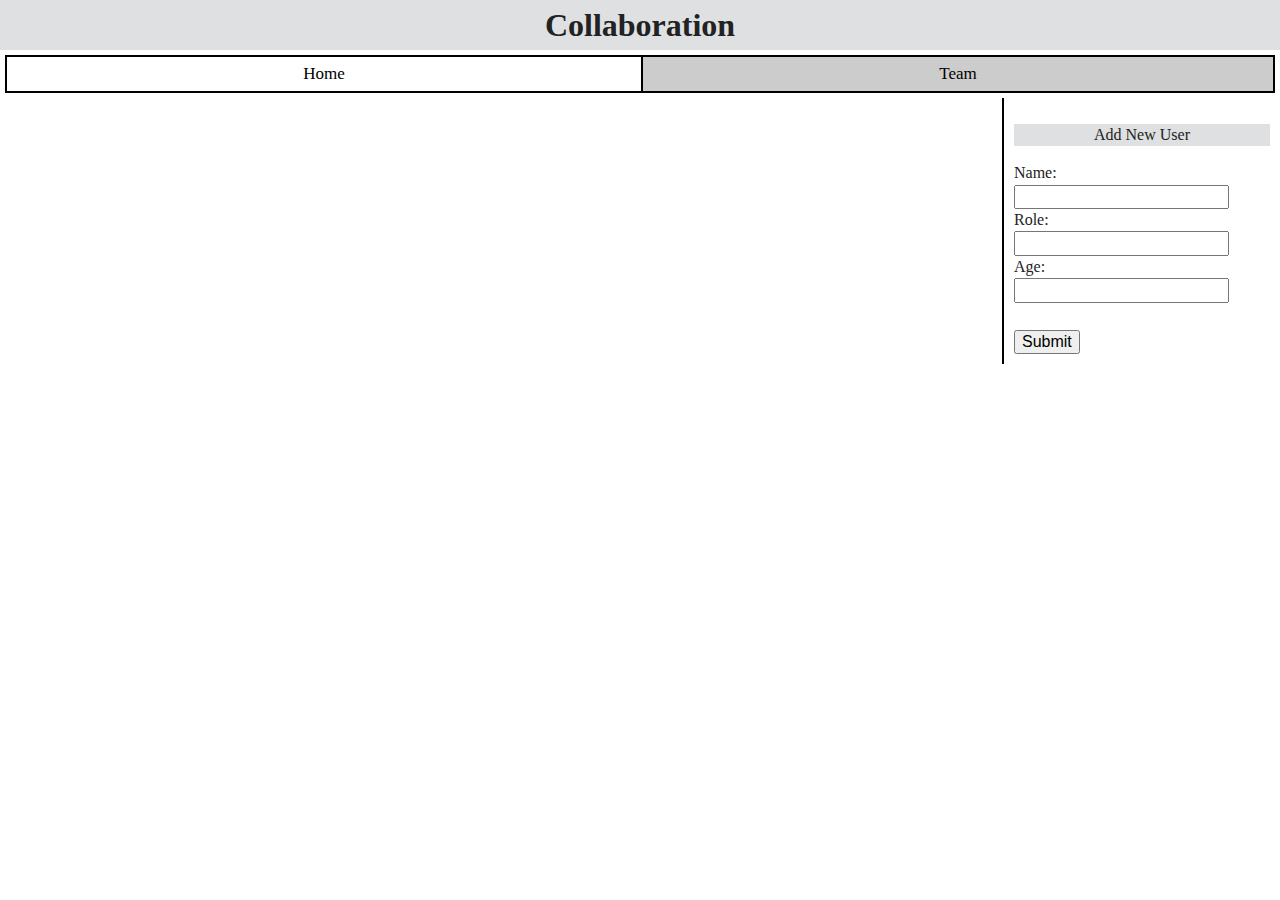
<file: team.html>
<!DOCTYPE html>
<html lang="en">
<head>
    <meta charset="UTF-8">

    <title>Team</title>
    <link rel="stylesheet" href="css/normalize.css">
    <link rel="stylesheet" href="css/main.css">

</head>
<body>

    <div id = "Header">
        Collaboration
    </div>
    <div class="topnav">
        <a id="home" href="backup.html">Home</a>
        <a class="active" id="team" href="#">Team</a>
    </div>
    <div class="Wrapper" style="height: 50%">
    <div class="TaskDetails" id="UserDetails" style="width:90%">

    <!--<div class="container">-->
        <!--<img src="img/default_profile.png" alt="Avatar" class="image"/>-->
        <!--<div class = "edit_del">-->
            <!--<img src="img/edit.png" class = "img"/>-->
            <!--<img src="img/cancel.png" class = "img"/>-->
        <!--</div>-->
        <!--<div class="middle">-->
            <!--<p class="Details">Role</p>-->
            <!--<p class="Details">Age: 21</p>-->
            <!--<p class="Details">ID</p>-->
        <!--</div>-->
        <!--<p class = "Name">ABC</p>-->
    <!--</div>-->

    <!--<div class="container">-->
        <!--<img src="img/default_profile.png" alt="Avatar" class="image"/>-->
        <!--<div class = "edit_del">-->
            <!--<img src="img/edit.png" class = "img"/>-->
            <!--<img src="img/cancel.png" class = "img"/>-->
        <!--</div>-->
        <!--<div class="middle">-->
            <!--<p class="Details">Role</p>-->
            <!--<p class="Details">Age: 21</p>-->
            <!--<p class="Details">ID</p>-->
        <!--</div>-->
        <!--<p class = "Name">XYZ</p>-->
    <!--</div>-->
    </div>

    <div class="AddUser">
    <p id = "addNewUser" style="cursor:pointer;display: block;background: #DEE0E1;text-align: center">Add New User</p>
    <form id="form1">
        Name:<br>
        <input type="text" name="Name" value="" id="name" required /><br>
        Role:<br>
        <input type="text" name="Role" value="" id="role" required /><br>
        Age:<br>
        <input type="text" name="Age" value="" id="age" required /><br><br>
        <div>
            <input type="submit" class="sub_button" id="add_button"></input>
            <button class="edit_button" id="edit_button">Edit</button>
            <button class="can_button" id="can_button">Cancel</button>
        </div>
    </form>
    </div>
    </div>
    <!--<div class = "ProjDetails">-->
    <!--<p>Tasks</p>-->
    <!--<div class="HorizontalPartition">-->
    <!--<div class = "ProjSection">-->
        <!--<p class = "TaskHeading">"Todo"</p>-->

        <!--<div class="Todo">-->
        <!--<div class="InsideSection">-->
            <!--<p class="Title_List">Task 1</p>-->
            <!--<p class="Title_List">Task 2</p>-->
            <!--<p class="Title_List">Task 3</p>-->
            <!--<p class="Title_List">Task 4</p>-->
        <!--</div>-->
        <!--</div>-->
    <!--</div>-->

    <!--<div class = "ProjSection">-->
        <!--<p class = "TaskHeading">"Doing"</p>-->

        <!--<div class="Todo">-->
            <!--<div class="InsideSection">-->
                <!--<p class="Title_List">Task 1</p>-->
                <!--<p class="Title_List">Task 2</p>-->
                <!--<p class="Title_List">Task 3</p>-->
                <!--<p class="Title_List">Task 4</p>-->
            <!--</div>-->
        <!--</div>-->
    <!--</div>-->

    <!--<div class = "ProjSection" style="border-right: none">-->
        <!--<p class = "TaskHeading">"Done"</p>-->

        <!--<div class="Todo">-->
            <!--<div class="InsideSection">-->
                <!--<p class="Title_List">Task 1</p>-->
                <!--<p class="Title_List">Task 2</p>-->
                <!--<p class="Title_List">Task 3</p>-->
                <!--<p class="Title_List">Task 4</p>-->
                <!--<p class="Title_List">Task 5</p>-->
            <!--</div>-->
        <!--</div>-->
    <!--</div>-->
    <!--</div>-->
    <!--</div>-->
    <script src="js/team_final.js"></script>


</body>
</html>
</file>
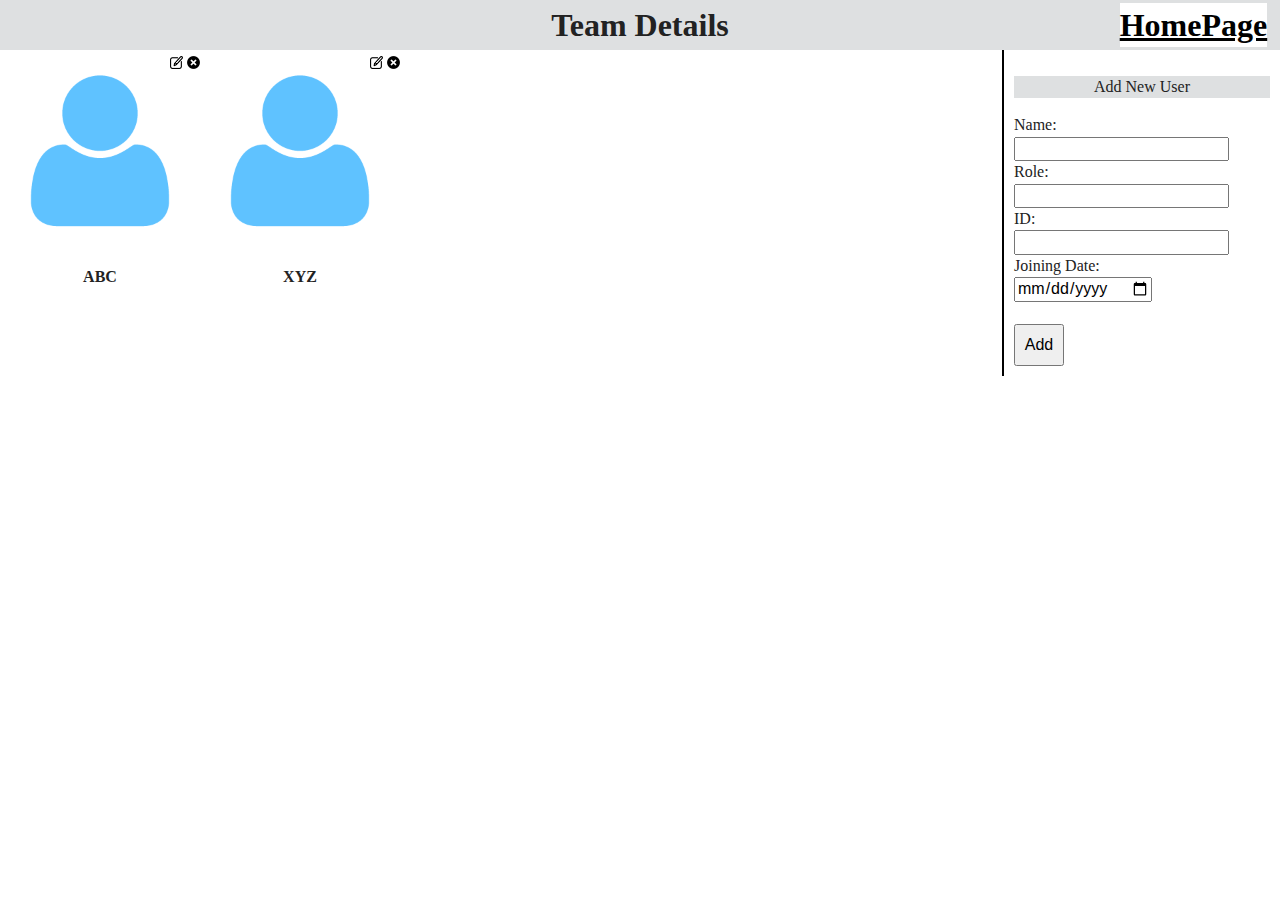
<file: ProjectCollaboration/team.html>
<!DOCTYPE html>
<html lang="en">
<head>
    <meta charset="UTF-8">

    <title>Team</title>
    <link rel="stylesheet" href="css/normalize.css">
    <link rel="stylesheet" href="css/main.css">

</head>
<body>
    <div id = "Header">
        Team Details
        <a class="Header_Button" href="index.html">HomePage</a>
    </div>
    <div class="Wrapper" style="height: 50%">
    <div class="TaskDetails" style="width:90%">

    <div class="container">
        <img src="img/default_profile.png" alt="Avatar" class="image"/>
        <div class = "edit_del">
            <img src="img/edit.png" class = "img"/>
            <img src="img/cancel.png" class = "img"/>
        </div>
        <div class="middle">
            <p class="Details">Role</p>
            <p class="Details">Age: 21</p>
            <p class="Details">ID</p>
        </div>
        <p class = "Name">ABC</p>
    </div>

    <div class="container">
        <img src="img/default_profile.png" alt="Avatar" class="image"/>
        <div class = "edit_del">
            <img src="img/edit.png" class = "img"/>
            <img src="img/cancel.png" class = "img"/>
        </div>
        <div class="middle">
            <p class="Details">Role</p>
            <p class="Details">Age: 21</p>
            <p class="Details">ID</p>
        </div>
        <p class = "Name">XYZ</p>
    </div>
    </div>

    <div class="AddUser">
    <p style="display: block;background: #DEE0E1;text-align: center">Add New User</p>
    <form>
        Name:<br>
        <input type="text" name="Name" value=""><br>
        Role:<br>
        <input type="text" name="Role" value=""><br>
        ID:<br>
        <input type="text" name="ID" value=""><br>
        Joining Date:<br>
        <input type="date" name="JoiningDate" value=""><br><br>
        <input type="submit" value="Add" style="width: 50px;padding-top: 10px;padding-bottom: 10px"><br>
    </form>
    </div>
    </div>
    <!--<div class = "ProjDetails">-->
    <!--<p>Tasks</p>-->
    <!--<div class="HorizontalPartition">-->
    <!--<div class = "ProjSection">-->
        <!--<p class = "TaskHeading">"Todo"</p>-->

        <!--<div class="Todo">-->
        <!--<div class="InsideSection">-->
            <!--<p class="Title_List">Task 1</p>-->
            <!--<p class="Title_List">Task 2</p>-->
            <!--<p class="Title_List">Task 3</p>-->
            <!--<p class="Title_List">Task 4</p>-->
        <!--</div>-->
        <!--</div>-->
    <!--</div>-->

    <!--<div class = "ProjSection">-->
        <!--<p class = "TaskHeading">"Doing"</p>-->

        <!--<div class="Todo">-->
            <!--<div class="InsideSection">-->
                <!--<p class="Title_List">Task 1</p>-->
                <!--<p class="Title_List">Task 2</p>-->
                <!--<p class="Title_List">Task 3</p>-->
                <!--<p class="Title_List">Task 4</p>-->
            <!--</div>-->
        <!--</div>-->
    <!--</div>-->

    <!--<div class = "ProjSection" style="border-right: none">-->
        <!--<p class = "TaskHeading">"Done"</p>-->

        <!--<div class="Todo">-->
            <!--<div class="InsideSection">-->
                <!--<p class="Title_List">Task 1</p>-->
                <!--<p class="Title_List">Task 2</p>-->
                <!--<p class="Title_List">Task 3</p>-->
                <!--<p class="Title_List">Task 4</p>-->
                <!--<p class="Title_List">Task 5</p>-->
            <!--</div>-->
        <!--</div>-->
    <!--</div>-->
    <!--</div>-->
    <!--</div>-->
</body>
</html>
</file>
<file: css/main.css>
/*! HTML5 Boilerplate v6.0.1 | MIT License | https://html5boilerplate.com/ */

/*
 * What follows is the result of much research on cross-browser styling.
 * Credit left inline and big thanks to Nicolas Gallagher, Jonathan Neal,
 * Kroc Camen, and the H5BP dev community and team.
 */

/* ==========================================================================
   Base styles: opinionated defaults
   ========================================================================== */

html {
    color: #222;
    font-size: 1em;
    line-height: 1.4;
}

/*
 * Remove text-shadow in selection highlight:
 * https://twitter.com/miketaylr/status/12228805301
 *
 * Vendor-prefixed and regular ::selection selectors cannot be combined:
 * https://stackoverflow.com/a/16982510/7133471
 *
 * Customize the background color to match your design.
 */
#Header{
    display: flex;
    height: 50px;
    /*background: #f7f8fa;*/
    background: #DEE0E1;
    justify-content: center;
    align-items: center;
    font-size: xx-large;
    font-weight: bolder;
    margin: auto;
    white-space: nowrap;
    /*text-align: center;*/
}
.Home_Button{
    position: absolute;
    left: 1%;
    background: white;
    color: black;
    text-underline: none;
}
.Header_Button{
    position: absolute;
    right: 1%;
    background: white;
    color: black;
    text-underline: none;
}
.heading_Cards{
    font-weight: bolder;
    font-size: larger;
}
#Header1{
    display: flex;
    background: darkgray;
}
.Wrapper{
    width: 100%;
    display: flex;
    flex-wrap: nowrap;
}

.TaskDetails{
    /*float: left;*/
    width: 59%;
    justify-content: flex-start;
    align-items: flex-start;
    align-content: flex-start;
    background: white;
    border-right: 2px solid black;
    overflow: auto;
    display: flex;
    flex: 1;
}

.Card{
    background: #cccccc;
    margin: 15px;
    border: 3px solid black;
    display: inline-block;
    width: 30%;
    float: left;
    overflow-wrap: break-word;
    min-width: 120px;
    max-width: 270px;
    flex-grow: 1;
    border-radius: 10px;
}


.Card_Part2{
    background: #cccccc;
    margin: 15px;
    border: 3px solid black;
    display: block;
    width: 30%;
    float: left;
    overflow-wrap: break-word;
    min-width: 230px;
    max-width: 270px;
    border-radius: 10px;
}

.Title_Card{
    background: white;
    justify-content: center;
    align-items: center;
    text-align: left;
    font-weight: bolder;
    font-size: large;
    overflow-wrap: break-word;
    width: 97%;
    padding-left: 5px;
}

.Title_List{
    display: block;
    background: white;
    justify-content: center;
    align-items: center;
    text-align: center;
    width: 100%;
    font-size:medium;
    cursor: pointer;
    font-weight: normal;
    padding-left: 9px;
}

.button{
    background-color: white;
    border: 2px solid black;
    color: black;
    text-align: center;
    text-decoration: none;
    display: inline-block;
    cursor: pointer;
    justify-content: center;
    align-content: center;
    width: 90%;
    margin-left: 3.57%;
    margin-bottom: 5px;
}

.edit_button{
    text-align: center;
    margin-left: 0;
    margin-top: 5px;
    cursor: pointer;
}

.add_button{
    text-align: center;
    cursor: pointer;
    /*right: 0%;*/
    margin-top: 5px;
}

.del_button{
    text-align: center;
    cursor: pointer;
    /*right: 0%;*/
    visibility: hidden;
    margin-top: 5px;
}

#task_id{
    display: none;
}

.Todo{
    justify-content: center;
    align-items: center;
    text-align: center;
    background: white;
    margin: 5px;
    overflow: auto;
    max-height: 230px;
}

.Todo .Title_List{
    display: block;
}

.Todo:hover .Title_List{
    display: block;
}
.Todo:hover{
    background-color: #f0f8ff;
}

.Doing{
    justify-content: center;
    align-items: center;
    text-align: center;
    background: white;
    margin: 5px;
    overflow: auto;
    max-height: 230px;
}

.Doing .Title_List{
    display: block;
}

.Doing:hover .Title_List{
    display: block;
}
.Doing:hover{
    background-color: #f0f8ff;
}

.Done{
    justify-content: center;
    align-items: center;
    text-align: center;
    background: white;
    margin: 5px;
    overflow: auto;
    max-height: 230px;
}

.Done .Title_List{
    display: block;
}

.Done:hover .Title_List{
    display: block;
}
.Done:hover{
    background-color: #f0f8ff;
}

#TaskDescription{
    float: left;
    width: 25%;
    justify-content: center;
    align-items: center;
    min-width: 170px;
    /*border-left: 2px solid black;*/
}

.Del{
    cursor: pointer;
    font-size: small;
    background: #fff;
    padding-left: 7px
}

.container{
    position: relative;
    width: 200px;
    float: left;
}

.middle{
    position: absolute;
    top: 40px;
    left:40%;
    transition: 1.5s ease;
    opacity: 0;
    align-content: center;
    align-items: center;
    justify-content: center;
    /*display: block;*/
    /*background: darkgray;*/
}

.container:hover .image{
    opacity: 0.3;
}

.container:hover .middle{
    opacity: 1;
}

.AddUser{
    float: right;
    width: 20%;
    justify-content: center;
    align-items: center;
    margin: 10px;
    min-width: 170px;
}

.ProjDetails{
    margin-top: 20px;
    display: block;
    background: #DEE0E1;
    font-size: x-large;
    text-align: center;
}

.InsideSection{
    background: #f0f8ff;
}

.ProjSection{

    width: 33.33%;
    min-width: 250px;
    background: #EEF7FD;
    border-right: 2px solid black;
    float: left;
    top: 50%;
}

.TaskHeading{
    font-size: large;
}

.edit_del{

    position: absolute;
    top: 0px;
    right: 0%;
}
.image{
    width:200px;
    height:200px;

}

.plus{
    cursor: pointer;
    width:15px;
    height:15px;
    position: relative;
    padding-left: 4px;
    visibility: hidden;
}

.Todo:hover .plus{
    visibility: visible;
}

.Doing:hover .plus{
    visibility: visible;
}

.Done:hover .plus{
    visibility: visible;
}
.img{
    cursor: pointer;
    width:13px;
    height:13px;
}

.imgEdit{
    cursor: pointer;
    width:13px;
    height:13px;
    margin-left: 25px;
}

.imgDel{
    cursor: pointer;
    width:13px;
    height:13px;
    padding-left: 2px;
}

.Name{
    text-align: center;
    font-weight: bold
}

.HorizontalPartition{
    display: flex;
    flex-grow: 1;
    overflow: auto;
}

.MemDetails{
    display: flex;
    margin:10px 0px 10px 0px;
    background: white;
    justify-content: space-around;
}

.dropbtn {
    background-color: white;
    color: black;
    font-size: 16px;
    border: none;
    cursor: pointer;
}

.dropdown {
    position: relative;
    display: inline-block;
}

.dropdown-content {
    display: none;
    position: absolute;
    right: 0;
    background-color: #f9f9f9;
    min-width: 160px;
    box-shadow: 0px 8px 16px 0px rgba(0,0,0,0.2);
    z-index: 1;
    overflow: auto;
    max-height: 100px;
}

.dropdown-content a {
    color: black;
    padding: 12px 16px;
    text-decoration: none;
    display: block;
}

.dropdown-content a:hover {background-color: #f1f1f1}

.dropdown:hover .dropdown-content {
    display: block;
}

.dropdown:hover .dropbtn {
    background-color: #f1f1f1;
}

.topnav {
    overflow: hidden;
    background-color: white;
    border: 2px solid black;
    margin: 5px;
    display: flex;
}

.topnav a {
    flex-grow: 1;
    color: #000;
    text-align: center;
    text-decoration: none;
    padding: 5px;
    font-size: 17px;
}

.topnav a:hover {
    background-color: #ddd;
    color: black;
}

.topnav #home.active {
    background-color: #cccccc;
    border-right: 2px solid black;
    color: black;
}

.topnav #team.active {
    background-color: #cccccc;
    border-left: 2px solid black;
    color: black;
}

#form{
    padding: 4px;
}

#edit_button{
    visibility: hidden;
}
#can_button{
    visibility: hidden;
}
::-moz-selection {
    background: #b3d4fc;
    text-shadow: none;
}

::selection {
    background: #b3d4fc;
    text-shadow: none;
}

/*
 * A better looking default horizontal rule
 */

hr {
    display: block;
    height: 1px;
    border: 0;
    border-top: 1px solid #ccc;
    margin: 1em 0;
    padding: 0;
}

/*
 * Remove the gap between audio, canvas, iframes,
 * images, videos and the bottom of their containers:
 * https://github.com/h5bp/html5-boilerplate/issues/440
 */

audio,
canvas,
iframe,
img,
svg,
video {
    vertical-align: middle;
}

/*
 * Remove default fieldset styles.
 */

fieldset {
    border: 0;
    margin: 0;
    padding: 0;
}

/*
 * Allow only vertical resizing of textareas.
 */

textarea {
    resize: vertical;
}

/* ==========================================================================
   Browser Upgrade Prompt
   ========================================================================== */

.browserupgrade {
    margin: 0.2em 0;
    background: #ccc;
    color: #000;
    padding: 0.2em 0;
}

/* ==========================================================================
   Author's custom styles
   ========================================================================== */

















/* ==========================================================================
   Helper classes
   ========================================================================== */

/*
 * Hide visually and from screen readers
 */

.hidden {
    display: none !important;
}

/*
 * Hide only visually, but have it available for screen readers:
 * https://snook.ca/archives/html_and_css/hiding-content-for-accessibility
 *
 * 1. For long content, line feeds are not interpreted as spaces and small width
 *    causes content to wrap 1 word per line:
 *    https://medium.com/@jessebeach/beware-smushed-off-screen-accessible-text-5952a4c2cbfe
 */

.visuallyhidden {
    border: 0;
    clip: rect(0 0 0 0);
    -webkit-clip-path: inset(50%);
    clip-path: inset(50%);
    height: 1px;
    margin: -1px;
    overflow: hidden;
    padding: 0;
    position: absolute;
    width: 1px;
    white-space: nowrap; /* 1 */
}

/*
 * Extends the .visuallyhidden class to allow the element
 * to be focusable when navigated to via the keyboard:
 * https://www.drupal.org/node/897638
 */

.visuallyhidden.focusable:active,
.visuallyhidden.focusable:focus {
    clip: auto;
    -webkit-clip-path: none;
    clip-path: none;
    height: auto;
    margin: 0;
    overflow: visible;
    position: static;
    width: auto;
    white-space: inherit;
}

/*
 * Hide visually and from screen readers, but maintain layout
 */

.invisible {
    visibility: hidden;
}

/*
 * Clearfix: contain floats
 *
 * For modern browsers
 * 1. The space content is one way to avoid an Opera bug when the
 *    `contenteditable` attribute is included anywhere else in the document.
 *    Otherwise it causes space to appear at the top and bottom of elements
 *    that receive the `clearfix` class.
 * 2. The use of `table` rather than `block` is only necessary if using
 *    `:before` to contain the top-margins of child elements.
 */

.clearfix:before,
.clearfix:after {
    content: " "; /* 1 */
    display: table; /* 2 */
}

.clearfix:after {
    clear: both;
}

/* ==========================================================================
   EXAMPLE Media Queries for Responsive Design.
   These examples override the primary ('mobile first') styles.
   Modify as content requires.
   ========================================================================== */

@media only screen and (min-width: 35em) {
    /* Style adjustments for viewports that meet the condition */
}

@media print,
       (-webkit-min-device-pixel-ratio: 1.25),
       (min-resolution: 1.25dppx),
       (min-resolution: 120dpi) {
    /* Style adjustments for high resolution devices */
}

/* ==========================================================================
   Print styles.
   Inlined to avoid the additional HTTP request:
   http://www.phpied.com/delay-loading-your-print-css/
   ========================================================================== */

@media print {
    *,
    *:before,
    *:after {
        background: transparent !important;
        color: #000 !important; /* Black prints faster:
                                   http://www.sanbeiji.com/archives/953 */
        box-shadow: none !important;
        text-shadow: none !important;
    }

    a,
    a:visited {
        text-decoration: underline;
    }

    a[href]:after {
        content: " (" attr(href) ")";
    }

    abbr[title]:after {
        content: " (" attr(title) ")";
    }

    /*
     * Don't show links that are fragment identifiers,
     * or use the `javascript:` pseudo protocol
     */

    a[href^="#"]:after,
    a[href^="javascript:"]:after {
        content: "";
    }

    pre {
        white-space: pre-wrap !important;
    }
    pre,
    blockquote {
        border: 1px solid #999;
        page-break-inside: avoid;
    }

    /*
     * Printing Tables:
     * http://css-discuss.incutio.com/wiki/Printing_Tables
     */

    thead {
        display: table-header-group;
    }

    tr,
    img {
        page-break-inside: avoid;
    }

    p,
    h2,
    h3 {
        orphans: 3;
        widows: 3;
    }

    h2,
    h3 {
        page-break-after: avoid;
    }
}
</file>
<file: ProjectCollaboration/css/main.css>
/*! HTML5 Boilerplate v6.0.1 | MIT License | https://html5boilerplate.com/ */

/*
 * What follows is the result of much research on cross-browser styling.
 * Credit left inline and big thanks to Nicolas Gallagher, Jonathan Neal,
 * Kroc Camen, and the H5BP dev community and team.
 */

/* ==========================================================================
   Base styles: opinionated defaults
   ========================================================================== */

html {
    color: #222;
    font-size: 1em;
    line-height: 1.4;
}

/*
 * Remove text-shadow in selection highlight:
 * https://twitter.com/miketaylr/status/12228805301
 *
 * Vendor-prefixed and regular ::selection selectors cannot be combined:
 * https://stackoverflow.com/a/16982510/7133471
 *
 * Customize the background color to match your design.
 */
#Header{
    display: flex;
    height: 50px;
    /*background: #f7f8fa;*/
    background: #DEE0E1;
    justify-content: center;
    align-items: center;
    font-size: xx-large;
    font-weight: bolder;
    margin: auto;
    white-space: nowrap;
    /*text-align: center;*/
}
.Header_Button{
    position: absolute;
    right: 1%;
    background: white;
    color: black;
    text-underline: none;
}
#Header1{
    display: flex;
    background: darkgray;
}
.Wrapper{
    width: 100%;
    display: flex;
    flex-wrap: nowrap;
}

.TaskDetails{
    /*float: left;*/
    width: 59%;
    justify-content: flex-start;
    align-items: flex-start;
    align-content: flex-start;
    background: white;
    border-right: 2px solid black;
    overflow: auto;
    display: flex;
    flex: 1;
}

.Card{
    background: #cccccc;
    margin: 15px;
    border: 3px solid black;
    display: inline-block;
    width: 30%;
    float: left;
    overflow-wrap: break-word;
    min-width: 120px;
    max-width: 270px;
    flex-grow: 1;
}


.Card_Part2{
    background: #cccccc;
    margin: 15px;
    border: 3px solid black;
    display: block;
    width: 30%;
    float: left;
    overflow-wrap: break-word;
    min-width: 230px;
    max-width: 270px;
}

.Title_Card{
    background: white;
    justify-content: center;
    align-items: center;
    text-align: left;
    font-weight: bolder;
    font-size: small;
    width: 97%;
}

.Title_List{
    display: block;
    background: white;
    justify-content: center;
    align-items: center;
    text-align: center;
    width: 100%;
    font-size: small;
    cursor: pointer;
}

.button{
    background-color: white;
    border: 2px solid black;
    color: black;
    text-align: center;
    text-decoration: none;
    display: inline-block;
    cursor: pointer;
    justify-content: center;
    align-content: center;
    width: 90%;
    margin-left: 3.57%;
    margin-bottom: 5px;
}

.edit_button{
    text-align: center;
    margin-left: 0;
    margin-top: 5px;
    cursor: pointer;
}

.add_button{
    text-align: center;
    position: absolute;
    cursor: pointer;
    /*right: 0%;*/
    margin-top: 5px;
}

.Todo{
    justify-content: center;
    align-items: center;
    text-align: center;
    background: white;
    margin: 5px;
    overflow: auto;
    max-height: 230px;
}

.Todo .Title_List{
    display: block;
}

.Todo:hover .Title_List{
    display: block;
}
.Todo:hover{
    background-color: #f0f8ff;
}

#TaskDescription{
    float: left;
    width: 25%;
    justify-content: center;
    align-items: center;
    min-width: 170px;
    /*border-left: 2px solid black;*/
}

.Del{
    cursor: pointer;
    font-size: small;
    background: #fff;
    padding-left: 7px
}

.container{
    position: relative;
    width: 200px;
    float: left;
}

.middle{
    position: absolute;
    top: 40px;
    left:40%;
    transition: 1.5s ease;
    opacity: 0;
    align-content: center;
    align-items: center;
    justify-content: center;
    /*display: block;*/
    /*background: darkgray;*/
}

.container:hover .image{
    opacity: 0.3;
}

.container:hover .middle{
    opacity: 1;
}

.AddUser{
    float: right;
    width: 20%;
    justify-content: center;
    align-items: center;
    margin: 10px;
    min-width: 170px;
}

.ProjDetails{
    margin-top: 20px;
    display: block;
    background: #DEE0E1;
    font-size: x-large;
    text-align: center;
}

.InsideSection{
    background: #f0f8ff;
}

.ProjSection{

    width: 33.33%;
    min-width: 250px;
    background: #EEF7FD;
    border-right: 2px solid black;
    float: left;
    top: 50%;
}

.TaskHeading{
    font-size: large;
}

.edit_del{

    position: absolute;
    top: 0px;
    right: 0%;
}
.image{
    width:200px;
    height:200px;

}
.img{
    cursor: pointer;
    width:13px;
    height:13px;
}

.Name{
    text-align: center;
    font-weight: bold
}

.HorizontalPartition{
    display: flex;
    flex-grow: 1;
    overflow: auto;
}

::-moz-selection {
    background: #b3d4fc;
    text-shadow: none;
}

::selection {
    background: #b3d4fc;
    text-shadow: none;
}

/*
 * A better looking default horizontal rule
 */

hr {
    display: block;
    height: 1px;
    border: 0;
    border-top: 1px solid #ccc;
    margin: 1em 0;
    padding: 0;
}

/*
 * Remove the gap between audio, canvas, iframes,
 * images, videos and the bottom of their containers:
 * https://github.com/h5bp/html5-boilerplate/issues/440
 */

audio,
canvas,
iframe,
img,
svg,
video {
    vertical-align: middle;
}

/*
 * Remove default fieldset styles.
 */

fieldset {
    border: 0;
    margin: 0;
    padding: 0;
}

/*
 * Allow only vertical resizing of textareas.
 */

textarea {
    resize: vertical;
}

/* ==========================================================================
   Browser Upgrade Prompt
   ========================================================================== */

.browserupgrade {
    margin: 0.2em 0;
    background: #ccc;
    color: #000;
    padding: 0.2em 0;
}

/* ==========================================================================
   Author's custom styles
   ========================================================================== */

















/* ==========================================================================
   Helper classes
   ========================================================================== */

/*
 * Hide visually and from screen readers
 */

.hidden {
    display: none !important;
}

/*
 * Hide only visually, but have it available for screen readers:
 * https://snook.ca/archives/html_and_css/hiding-content-for-accessibility
 *
 * 1. For long content, line feeds are not interpreted as spaces and small width
 *    causes content to wrap 1 word per line:
 *    https://medium.com/@jessebeach/beware-smushed-off-screen-accessible-text-5952a4c2cbfe
 */

.visuallyhidden {
    border: 0;
    clip: rect(0 0 0 0);
    -webkit-clip-path: inset(50%);
    clip-path: inset(50%);
    height: 1px;
    margin: -1px;
    overflow: hidden;
    padding: 0;
    position: absolute;
    width: 1px;
    white-space: nowrap; /* 1 */
}

/*
 * Extends the .visuallyhidden class to allow the element
 * to be focusable when navigated to via the keyboard:
 * https://www.drupal.org/node/897638
 */

.visuallyhidden.focusable:active,
.visuallyhidden.focusable:focus {
    clip: auto;
    -webkit-clip-path: none;
    clip-path: none;
    height: auto;
    margin: 0;
    overflow: visible;
    position: static;
    width: auto;
    white-space: inherit;
}

/*
 * Hide visually and from screen readers, but maintain layout
 */

.invisible {
    visibility: hidden;
}

/*
 * Clearfix: contain floats
 *
 * For modern browsers
 * 1. The space content is one way to avoid an Opera bug when the
 *    `contenteditable` attribute is included anywhere else in the document.
 *    Otherwise it causes space to appear at the top and bottom of elements
 *    that receive the `clearfix` class.
 * 2. The use of `table` rather than `block` is only necessary if using
 *    `:before` to contain the top-margins of child elements.
 */

.clearfix:before,
.clearfix:after {
    content: " "; /* 1 */
    display: table; /* 2 */
}

.clearfix:after {
    clear: both;
}

/* ==========================================================================
   EXAMPLE Media Queries for Responsive Design.
   These examples override the primary ('mobile first') styles.
   Modify as content requires.
   ========================================================================== */

@media only screen and (min-width: 35em) {
    /* Style adjustments for viewports that meet the condition */
}

@media print,
       (-webkit-min-device-pixel-ratio: 1.25),
       (min-resolution: 1.25dppx),
       (min-resolution: 120dpi) {
    /* Style adjustments for high resolution devices */
}

/* ==========================================================================
   Print styles.
   Inlined to avoid the additional HTTP request:
   http://www.phpied.com/delay-loading-your-print-css/
   ========================================================================== */

@media print {
    *,
    *:before,
    *:after {
        background: transparent !important;
        color: #000 !important; /* Black prints faster:
                                   http://www.sanbeiji.com/archives/953 */
        box-shadow: none !important;
        text-shadow: none !important;
    }

    a,
    a:visited {
        text-decoration: underline;
    }

    a[href]:after {
        content: " (" attr(href) ")";
    }

    abbr[title]:after {
        content: " (" attr(title) ")";
    }

    /*
     * Don't show links that are fragment identifiers,
     * or use the `javascript:` pseudo protocol
     */

    a[href^="#"]:after,
    a[href^="javascript:"]:after {
        content: "";
    }

    pre {
        white-space: pre-wrap !important;
    }
    pre,
    blockquote {
        border: 1px solid #999;
        page-break-inside: avoid;
    }

    /*
     * Printing Tables:
     * http://css-discuss.incutio.com/wiki/Printing_Tables
     */

    thead {
        display: table-header-group;
    }

    tr,
    img {
        page-break-inside: avoid;
    }

    p,
    h2,
    h3 {
        orphans: 3;
        widows: 3;
    }

    h2,
    h3 {
        page-break-after: avoid;
    }
}
</file>
